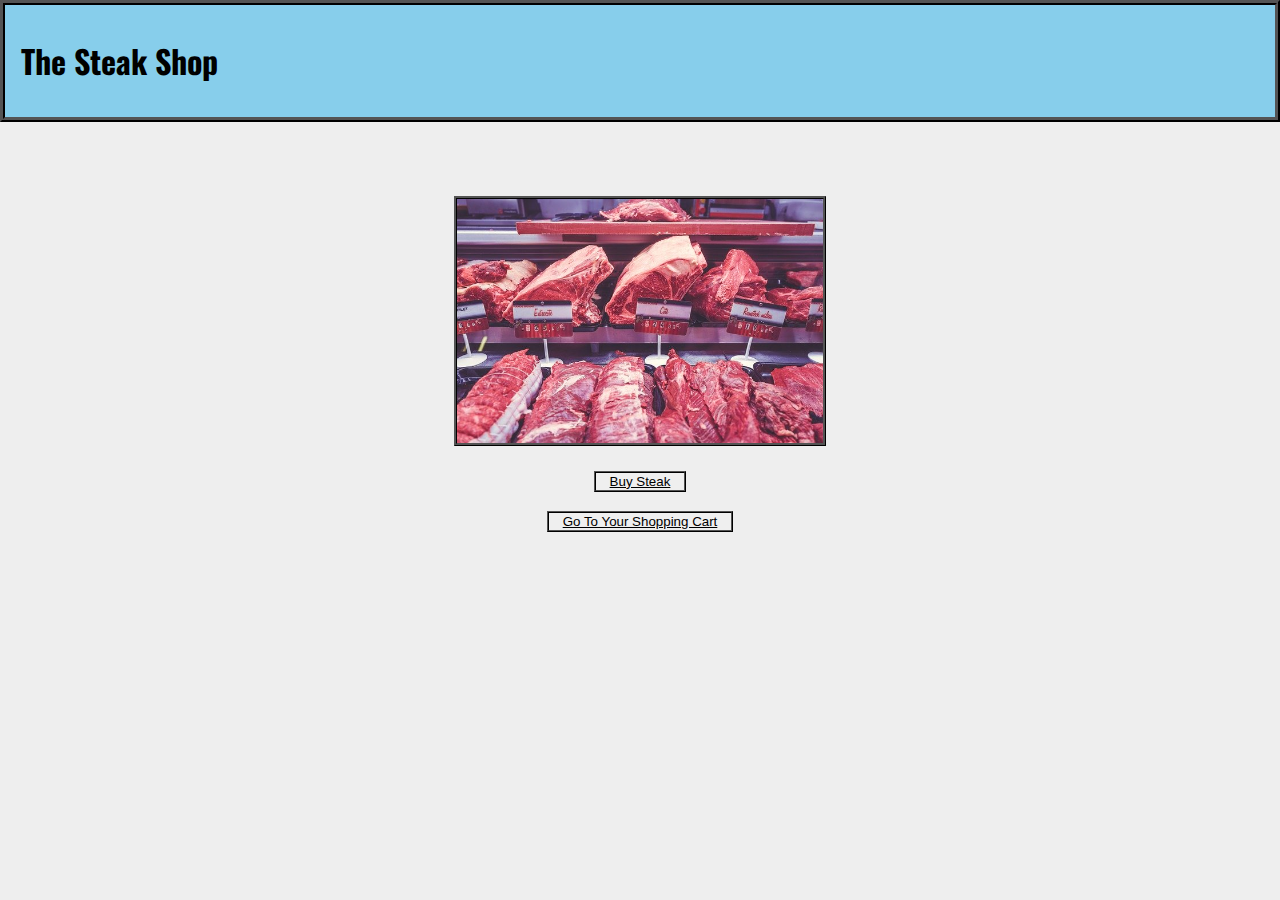
<file: index.html>
<!DOCTYPE html>
<html lang="en">

<head>
    <meta charset="UTF-8">
    <meta name="viewport" content="width=device-width, initial-scale=1.0">
    <meta http-equiv="X-UA-Compatible" content="ie=edge">
    <link rel="stylesheet" href="common/main.css">
    <link rel="shortcut icon" type="image/ico" href="assets/favicon.ico">
    <title>The Steak Shop</title>
</head>

<body>
    <header>
        <h1>The Steak Shop</h1>
    </header>

    <main>
        <section class="centered">
            <p>
                <img class="hero-image" src="assets/steak-house.jpg">
            </p>
            <p>
                <button><a href="products">Buy Steak</a></button>
            </p>
            <p>
                <button><a href="shopping-cart">Go To Your Shopping Cart</a></button>
            </p>
        </section>
    </main>
</body>

</html>
</file>
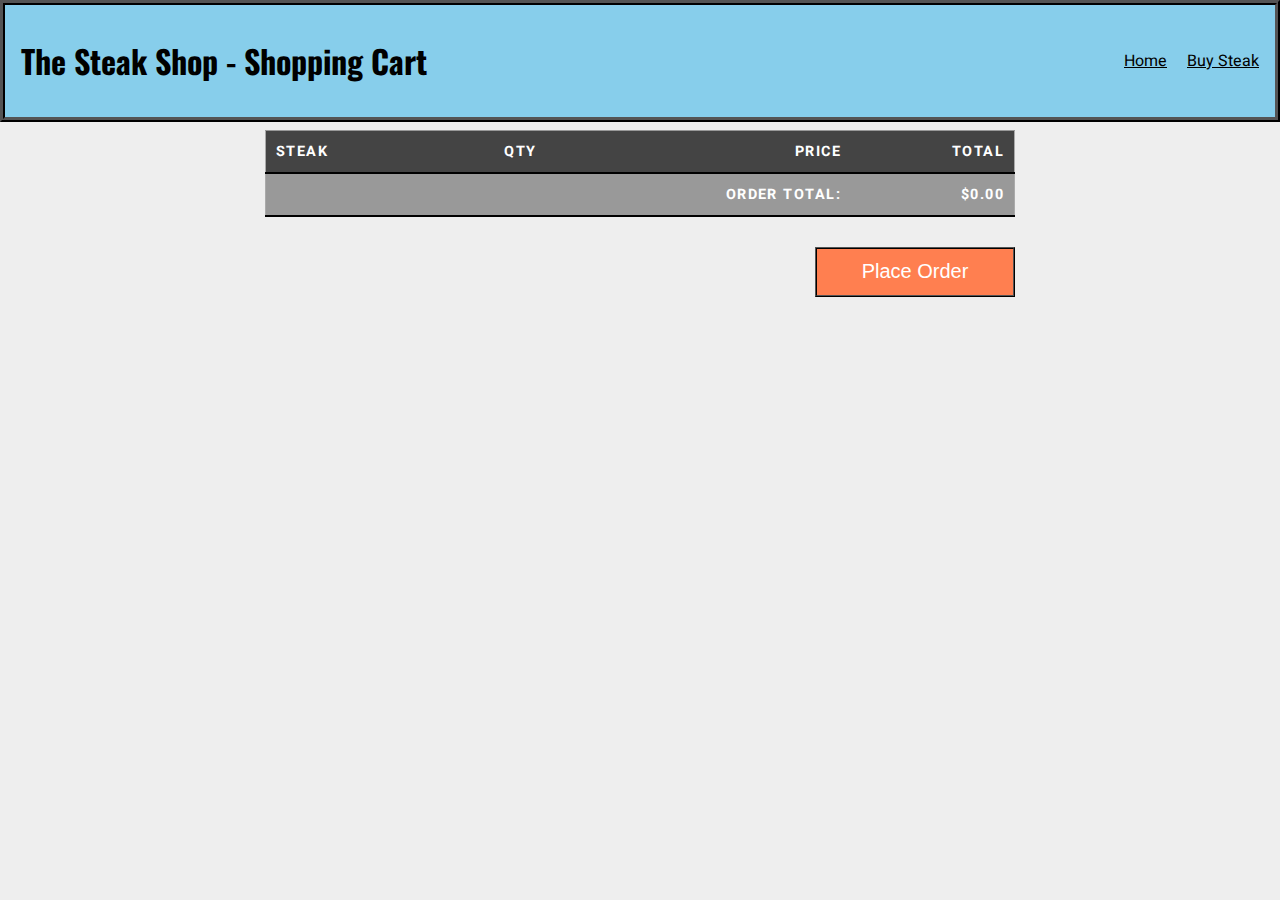
<file: shopping-cart/index.html>
<!DOCTYPE html>
<html lang="en">
<head>
    <meta charset="UTF-8">
    <meta name="viewport" content="width=device-width, initial-scale=1.0">
    <meta http-equiv="X-UA-Compatible" content="ie=edge">
    <title>The Steak Shop - Shopping Cart</title>
    <link rel="shortcut icon" type="image/ico" href="../assets/favicon.ico">
    <link rel="stylesheet" href="../common/main.css">
    <link rel="stylesheet" href="shopping-cart.css">
</head>
<body>
    <header>
        <h1>The Steak Shop - Shopping Cart</h1>
        <nav>
            <a href="../">Home</a>
            <a href="../products">Buy Steak</a>
        </nav>
    </header>

    <main>
        <table>
            <thead>
                <tr>
                    <th class="align-left">Steak</th>
                    <th>Qty</th>
                    <th>Price</th>
                    <th>Total</th>
                </tr>
            </thead>

            <tbody></tbody>
            
            <tfoot>
                <tr>
                    <th></th>
                    <th></th>
                    <th>Order Total:</th>
                    <th id="order-total-cell"></th>
                </tr>
            </tfoot>
        </table>

        <p class="order-now-container">
            <button id="order-button">Place Order</button>
        </p>
    </main>

    <script type="module" src="shopping-cart.js"></script>
</body>
</html>
</file>
<file: common/main.css>
@import url('https://fonts.googleapis.com/css?family=Heebo|Oswald');

* {
    box-sizing: border-box;
}

body {
    font-family: 'Heebo', sans-serif;
    background: #eee;
    margin: 0;
}

header {
    display: flex;
    justify-content: space-between;
    align-items: center;
    background: skyblue;
    color: black;
    border-style: ridge;
    border-color: black;
    border-width: 5px;
    align-content: center;
    
}

a {
    border-color: black;
    color: black;
    padding: 3px 8px;
    justify-content: baseline;
}

header h1 {
    color: black;
    /*border: 1px solid black;*/
    padding: 3px 8px;
    text-decoration: none;
    transition: color 200ms ease-in;
}

header nav a:hover {
    color: black;
    border: 1px solid black;
}

header, main {
    padding: 8px;
}

h1 {
    font-family: 'Oswald';
    /*margin-left: 500px;*/
}

.hidden {
    display: none;
}

.centered {
    text-align: center;
}

.hero-image {
    height: 250px;
    margin-top: 50px;
    border-style: ridge;
    border-color: black;
}

button {
    border-style: ridge;
    border-color: black;
    color: black;
}

table {
    width: 600px;
    align-content: center;
}

th, td {
    padding: 7px 10px 10px 10px;
}

th {
    text-transform: uppercase;
    letter-spacing: 0.1em;
    font-size: 90%;
    border-bottom: 2px solid black;
    border-top: 1px solid #999;
    text-align: left;
}

tr.even {
    background-color: darkgrey;
}
tr:hover {
    background-color: #c3e6e5;
}
.money {
    text-align: right;
}

/*a {
    align-content: center;
    margin-left: 550px;
}
*/
</file>
<file: shopping-cart/shopping-cart.css>
table, .order-now-container {
    width: 100%;
    max-width: 750px;
    margin: auto;
}

.order-now-container {
    text-align: right;
}

.order-now-container button {
    margin-top: 30px;
    height: 50px;
    width: 200px;
    font-size: 1.25em;
    background: coral;
    color: white;
}

table {
    border-collapse: collapse;
    border: 1px solid #aaa;
}

thead {
    background: #444;
    color: white;
}

table th, table td {
    text-align: right;
    padding: 10px;
}

.align-left {
    text-align: left;
}

tbody {
    background: white;
}

tbody tr:nth-child(even) {
    background: #eee;
}

tbody td {
    font-size: 0.9rem;
}

.line-item-total {
    font-weight: bolder;
}

tfoot {
    background: #999;
    color: white;
}
</file>
